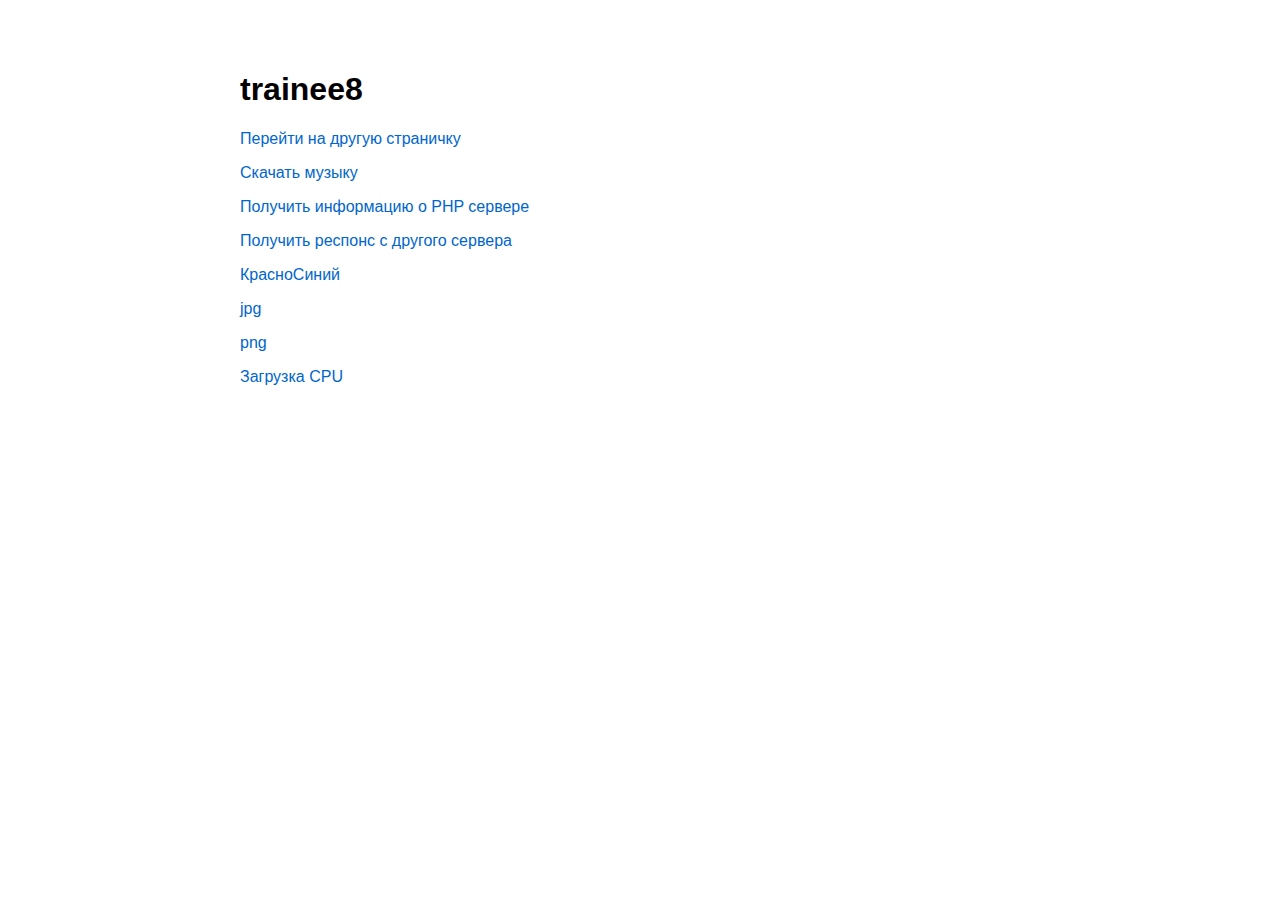
<file: task3/web-site/index.html>
<!DOCTYPE html>
<html>
<head>
    <meta charset="UTF-8">
    <title>trainee8</title>
    <link rel="stylesheet" type="text/css" href="index.css">
</head>
<body>
    <h1>trainee8</h1>
    <div class="link-container">
        <p><a href="/secondpage.html">Перейти на другую страничку</a></p>
        <p><a href="/music/music.mp3">Скачать музыку</a></p>
        <p><a href="/info.php">Получить информацию о PHP сервере</a></p>
        <p><a href="/secondserver">Получить респонс с другого сервера</a></p>
        <p><a href="/redblue">КрасноСиний</a></p>
        <p><a href="/image1/2.jpg">jpg</a></p>
        <p><a href="/image2/3.png">png</a></p>
        <p><a href="/cpu">Загрузка CPU</a></p>
    </div>
</body>
</html>
</file>
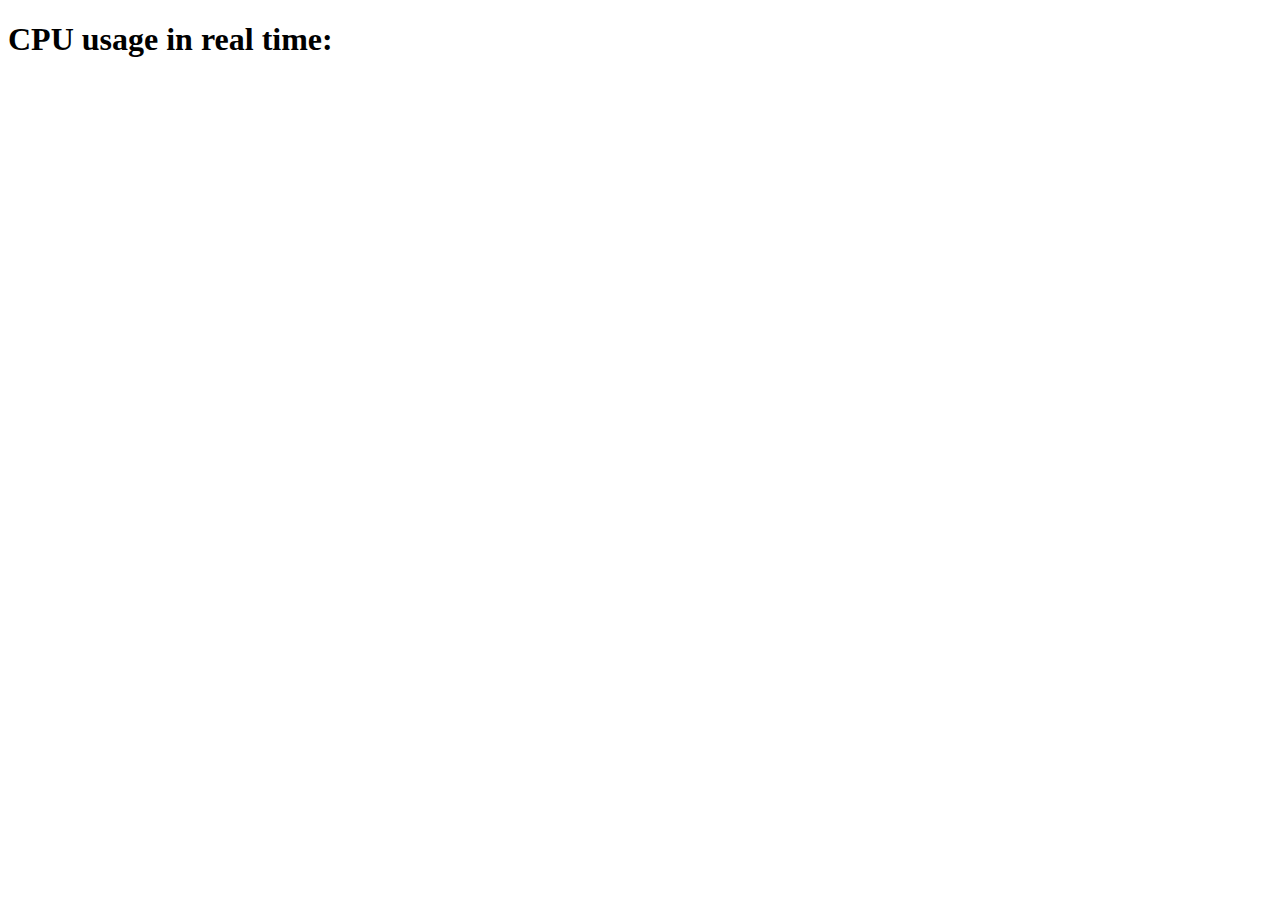
<file: task3/web-site/cpu.html>
<!DOCTYPE html>
<html>
<head>
    <title>CPU Usage</title>
    <meta http-equiv="refresh" content="1"> 
</head>
<body>
    <h1>CPU usage in real time:</h1>
    <pre id="cpu-data">
        <?php echo file_get_contents("/var/www/html/cpu_usage.txt"); ?>
    </pre>
</body>
</html>
</file>
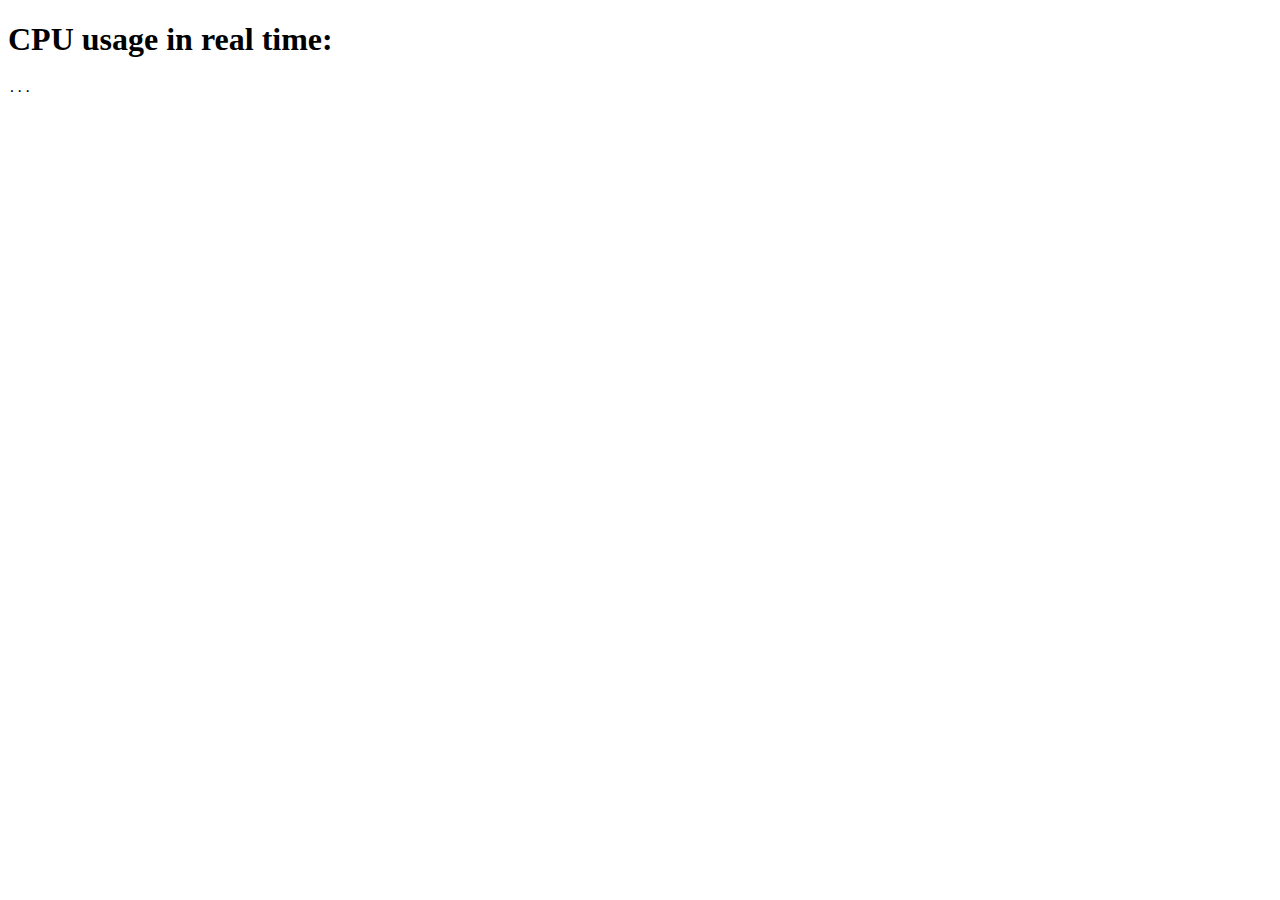
<file: task3/web-site/cpu_js.html>
<!DOCTYPE html>
<html>
<head>
    <title>CPU Usage</title>
    <script>
        function fetchCpuUsage() {
            fetch('/cpu_usage.txt')
                .then(response => response.text())
                .then(data => {
                    document.getElementById('cpu-data').innerText = data;
                });
        }
        setInterval(fetchCpuUsage, 1000);
    </script>
</head>
<body>
    <h1>CPU usage in real time:</h1>
    <pre id="cpu-data">...</pre>
</body>
</html>
</file>
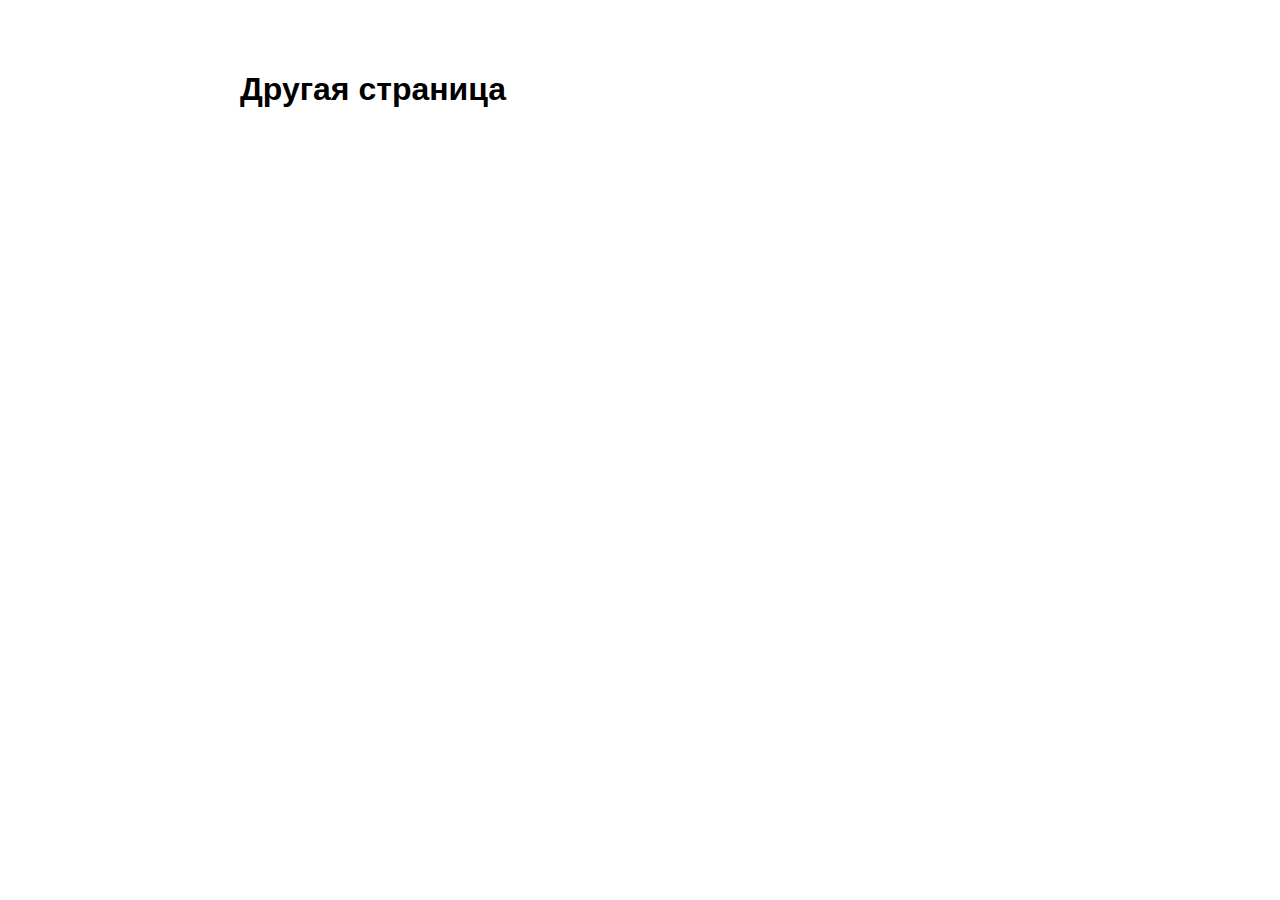
<file: task3/web-site/secondpage.html>
<!DOCTYPE html>
<html>
<head>
    <meta charset="UTF-8">
    <title>Другая страница</title>
    <link rel="stylesheet" type="text/css" href="index.css">
</head>
<body>
    <h1>Другая страница</h1>
    <div class="link-container">
       
    </div>
</body>
</html>
</file>
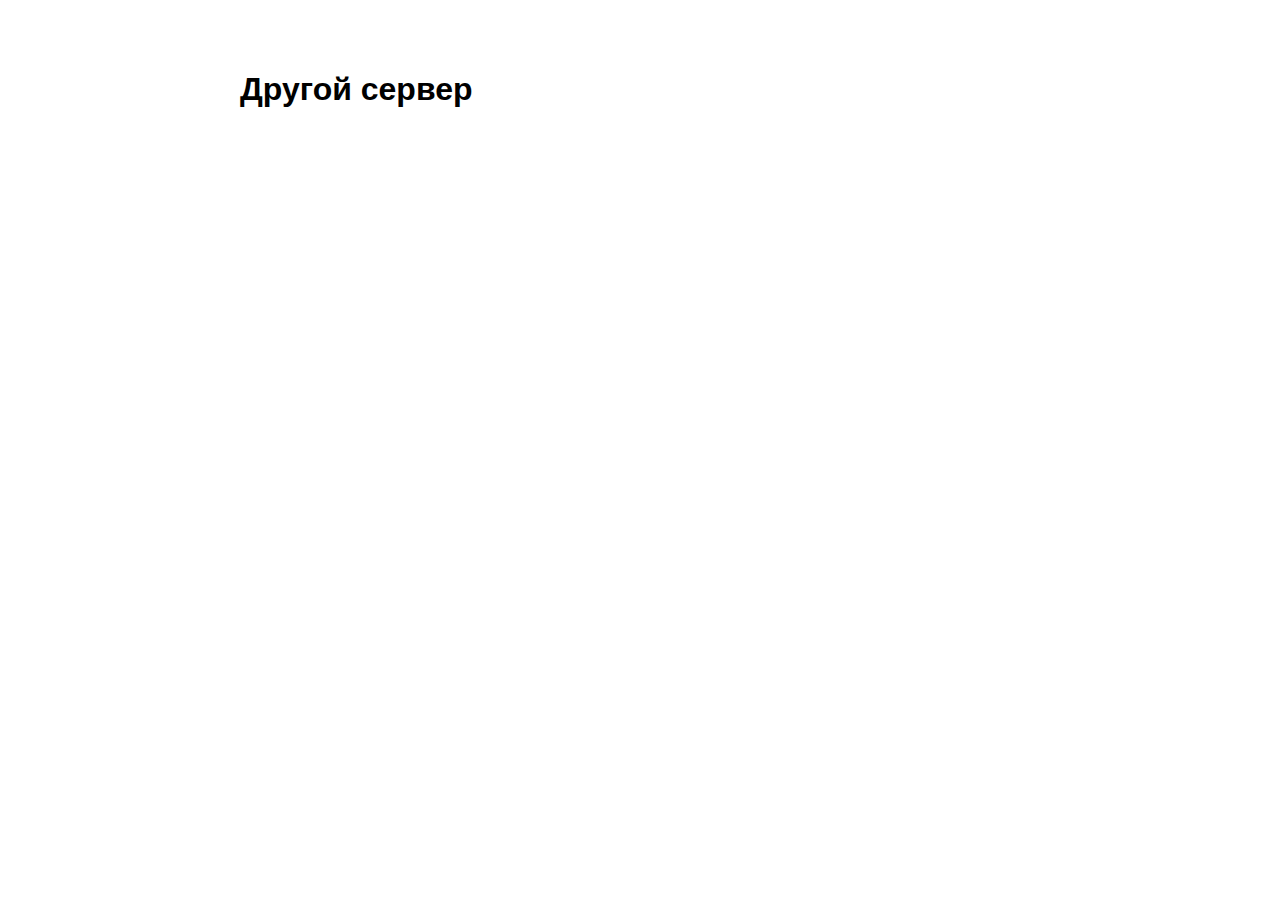
<file: task3/web-site/secondserver.html>
<!DOCTYPE html>
<html>
<head>
    <meta charset="UTF-8">
    <title>Другой сервер</title>
    <link rel="stylesheet" type="text/css" href="index.css">
</head>
<body>
    <h1>Другой сервер</h1>
</body>
</html>
</file>
<file: task3/web-site/index.css>
body {
    font-family: Arial, sans-serif;
    max-width: 800px;
    margin: 30px auto;
    padding: 20px;
}
.link-container {
    margin: 20px 0;
}
a {
    color: #0066cc;
    text-decoration: none;
}
a:hover {
    text-decoration: underline;
}
</file>
